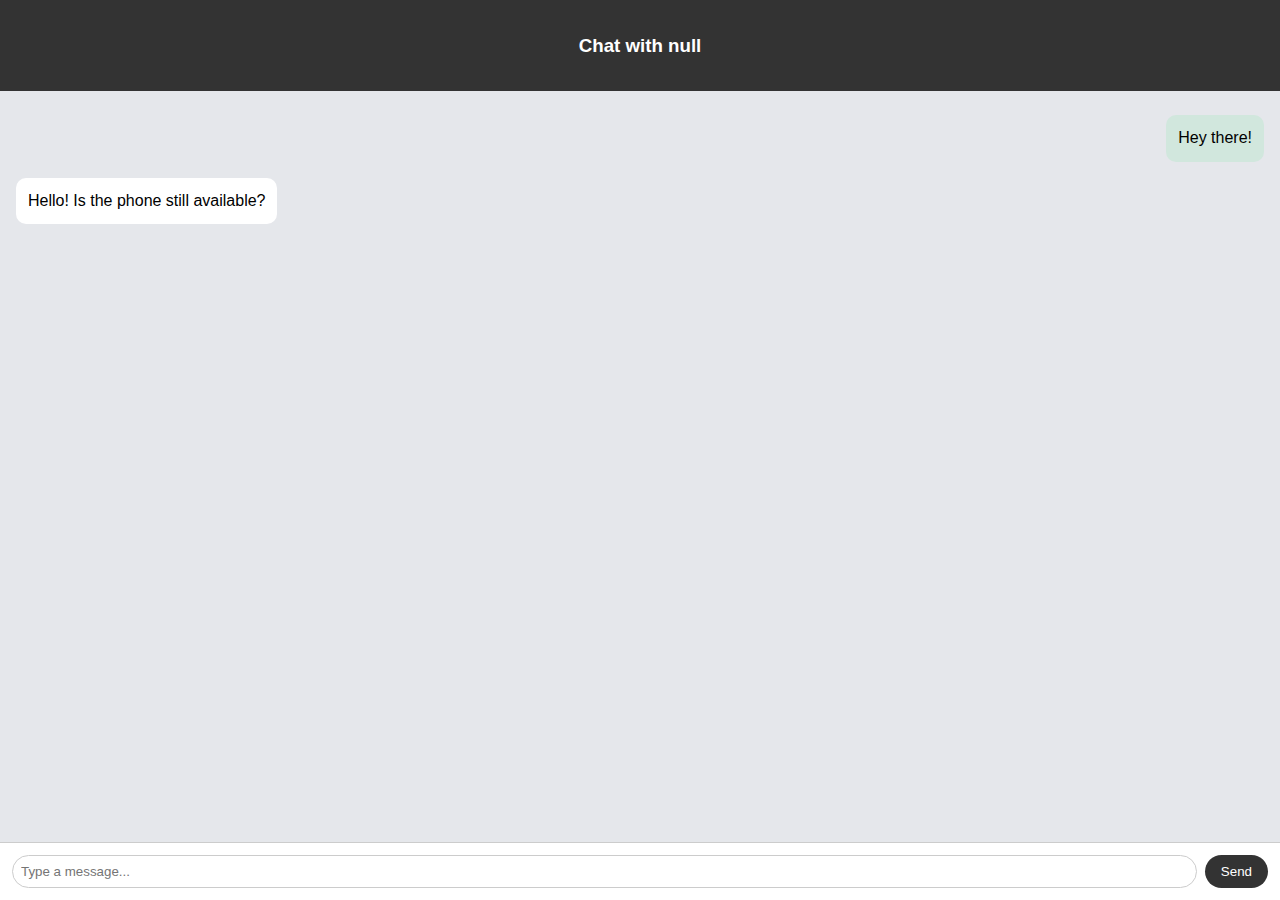
<file: chat.html>
<!DOCTYPE html>
<html lang="en">
<head>
  <meta charset="UTF-8" />
  <meta name="viewport" content="width=device-width, initial-scale=1.0"/>
  <title>Chat</title>
  <style>
    body {
      margin: 0;
      font-family: Arial, sans-serif;
      background: #f0f2f5;
      display: flex;
      flex-direction: column;
      height: 100vh;
    }
    .chat-header {
      background: #333;
      color: white;
      padding: 1rem;
      text-align: center;
    }
    .chat-box {
      flex: 1;
      padding: 1rem;
      overflow-y: auto;
      background: #e5e7eb;
      display: flex;
      flex-direction: column;
    }
    .message {
      max-width: 70%;
      margin: 0.5rem 0;
      padding: 0.75rem;
      border-radius: 10px;
      line-height: 1.4;
    }
    .sent {
      align-self: flex-end;
      background-color: #d1e7dd;
    }
    .received {
      align-self: flex-start;
      background-color: #fff;
    }
    .chat-input {
      display: flex;
      border-top: 1px solid #ccc;
      padding: 0.75rem;
      background: white;
    }
    .chat-input input {
      flex: 1;
      padding: 0.5rem;
      border-radius: 20px;
      border: 1px solid #ccc;
      margin-right: 0.5rem;
    }
    .chat-input button {
      background: #333;
      color: white;
      border: none;
      border-radius: 20px;
      padding: 0.5rem 1rem;
      cursor: pointer;
    }
  </style>
</head>
<body>

<div class="chat-header">
  <h3 id="chat-partner">Chat</h3>
</div>

<div id="chat-box" class="chat-box">
  <!-- Messages will be appended here -->
</div>

<div class="chat-input">
  <input id="chat-message" type="text" placeholder="Type a message..." />
  <button onclick="sendMessage()">Send</button>
</div>

<script>
  const urlParams = new URLSearchParams(window.location.search);
  const userId = urlParams.get('user');
  const messages = [
    { from: 'me', text: 'Hey there!' },
    { from: userId, text: 'Hello! Is the phone still available?' }
  ];

  document.getElementById('chat-partner').textContent = `Chat with ${userId}`;

  const chatBox = document.getElementById('chat-box');

  function renderMessages() {
    chatBox.innerHTML = '';
    messages.forEach(msg => {
      const div = document.createElement('div');
      div.className = `message ${msg.from === 'me' ? 'sent' : 'received'}`;
      div.textContent = msg.text;
      chatBox.appendChild(div);
    });
    chatBox.scrollTop = chatBox.scrollHeight;
  }

  function sendMessage() {
    const input = document.getElementById('chat-message');
    const text = input.value.trim();
    if (!text) return;

    messages.push({ from: 'me', text });
    input.value = '';
    renderMessages();

    // Placeholder for sending to backend
    // socket.emit('send-message', { to: userId, text });
  }

  renderMessages();

  // Later: listen for incoming messages
  // socket.on('receive-message', (msg) => {
  //   messages.push(msg);
  //   renderMessages();
  // });
</script>

</body>
</html>
</file>
